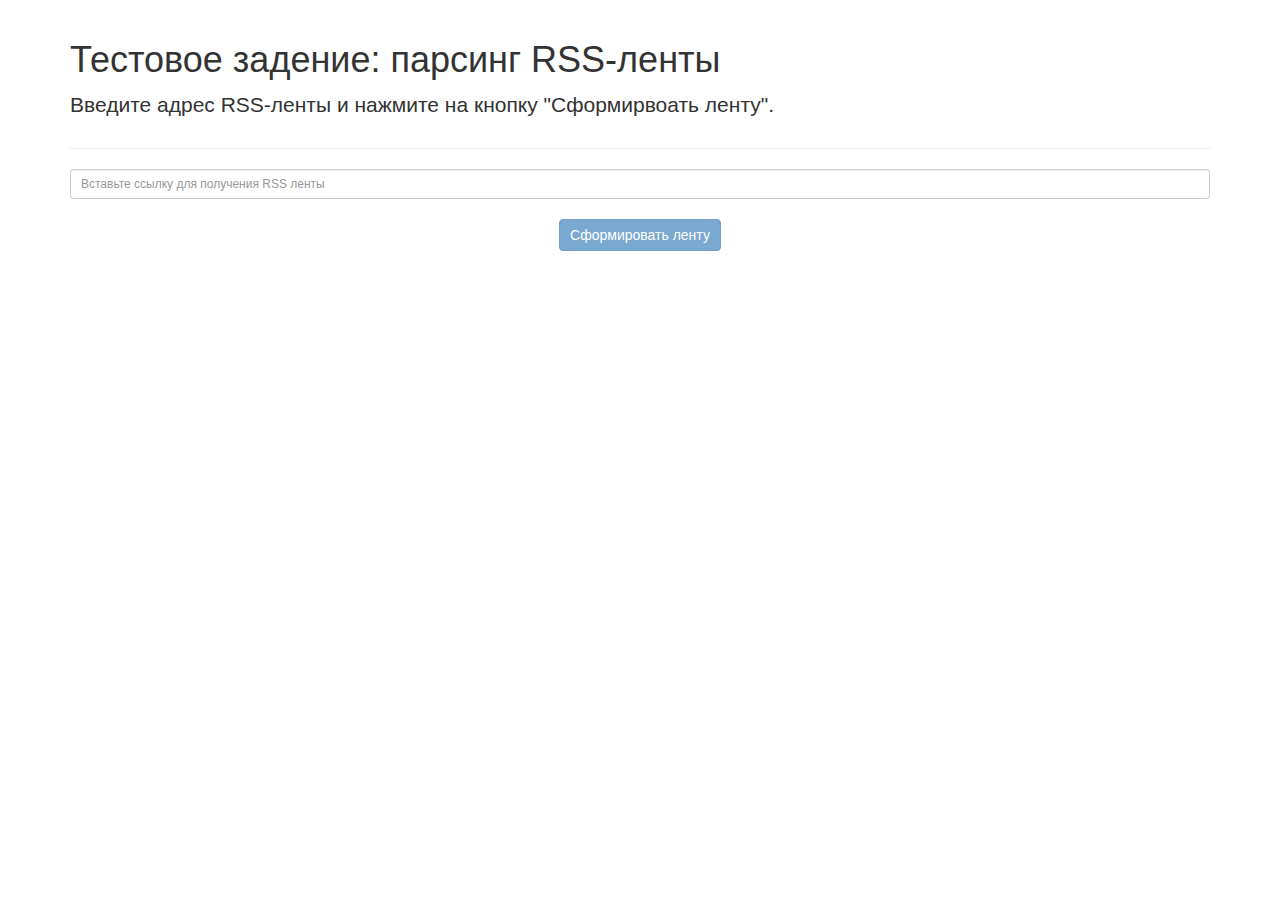
<file: BelHard/index.html>
<!DOCTYPE html>
<html lang="ru">
<head>
    <meta charset="UTF-8">
    <meta name="viewport" content="width=device-width, initial-scale=1.0">

    <title>RssGetApp</title>
    <!-- Bootstrap main css file -->
    <link href="css/bootstrap.css" rel="stylesheet"/>
    <!--test-->
    <!--test1-->

    <!-- Custom css file -->
    <link href="css/customStyles.css" rel="stylesheet"/>

    <!-- Angular js file -->
    <script src="lib/angular.min.js"></script>
    <script src="js/core/core.feed.js"></script>
    <script src="js/core/feed.service.js"></script>
    <script src="js/feed-list/feed-list.module.js"></script>
    <script src="js/feed-list/feed-list.component.js"></script>

</head>
<body>

<section class="container">

    <div class="page-header">
        <h1>Тестовое задение: парсинг RSS-ленты</h1>
        <p class="lead">Введите адрес RSS-ленты и нажмите на кнопку "Сформирвоать ленту".</p>
    </div>

    <div ng-app="feedList">
        <feed-list></feed-list>
    </div>
</section>

</body>
</html>
</file>
<file: BelHard/css/customStyles.css>
.top-buffer {
    margin-top:20px;
}
</file>
